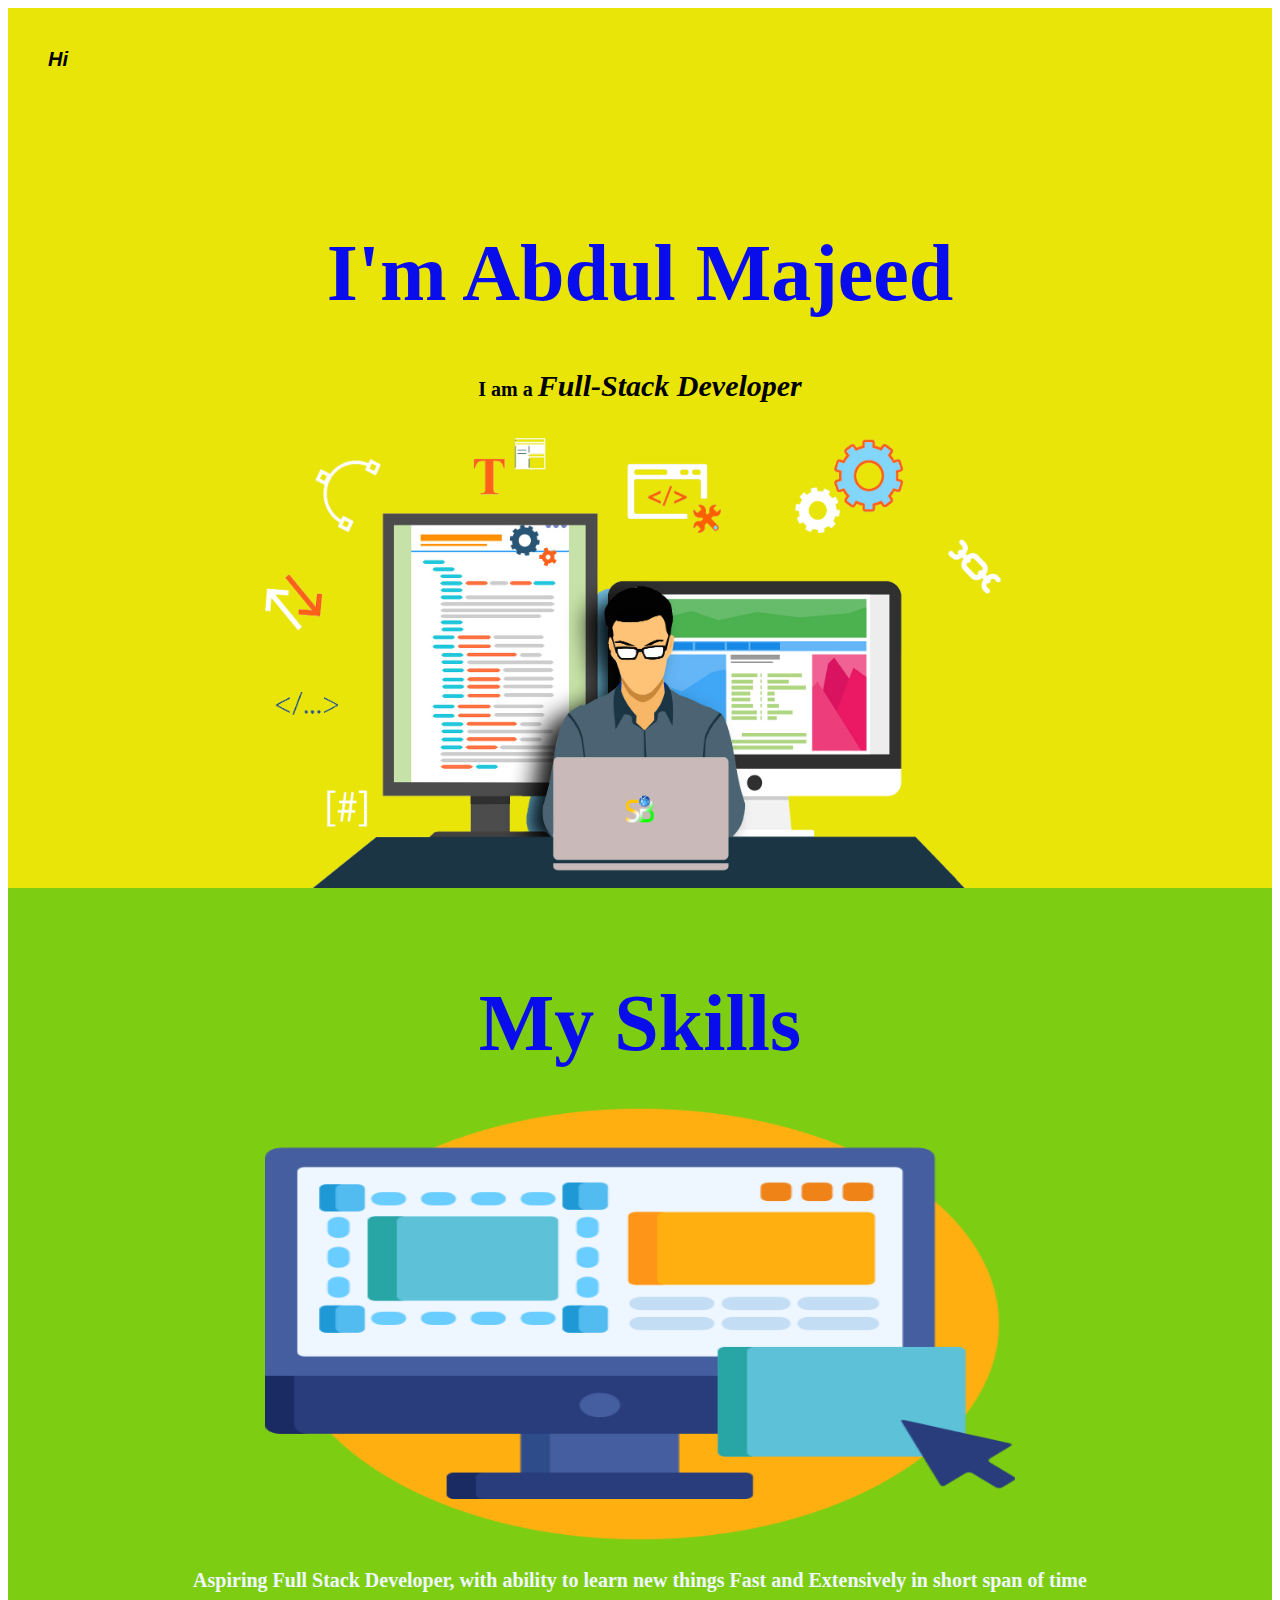
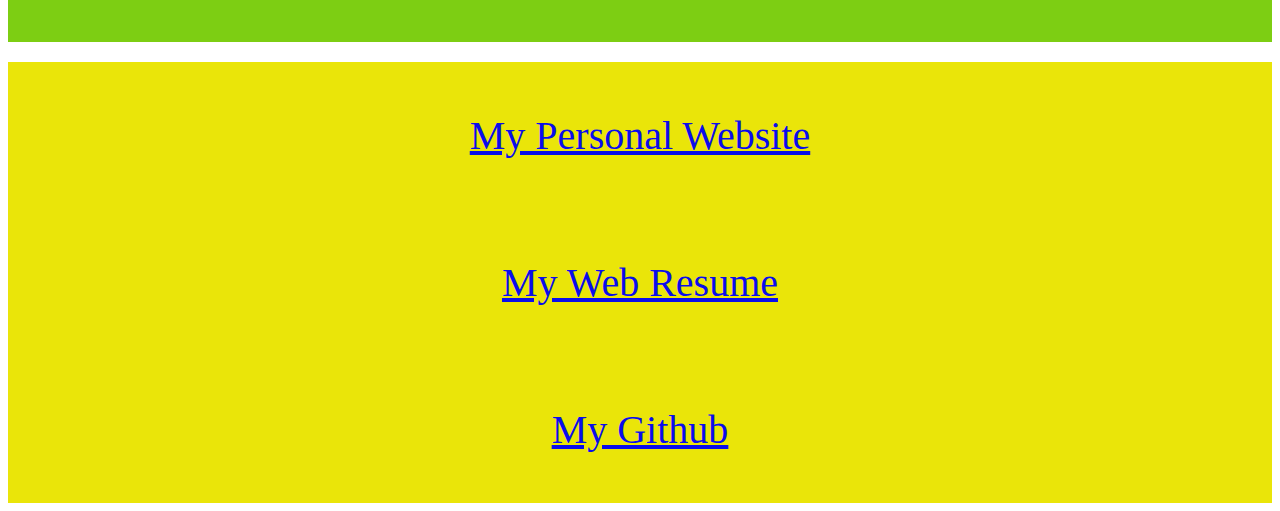
<file: my personal site/index.html>
<DOCTYPE html>
 <html lang="en">
<head>
    <meta charset="UTF-8">
    <meta http-equiv="X-UA-Compatible" content="IE=edge">
    <meta name="viewport" content="width=device-width, initial-scale=1.0">
    <title>Abd's Personal Website </title>
    <link rel="stylesheet" href="./style.css">
       <link rel="icon" href="./img/favicon.ico  ">
</head>
<body><div>

   <h4>Hi</h4>
    <h1>I'm Abdul Majeed</h1>
    <p>I am a <span>Full-Stack Developer</span> </p>
    <img src="./img/pngwing.com.png" alt="">
       </div>
    <div class="mid">
        <h1>My Skills</h1> 
        <img src="./img/ux.png">
        <p class="mid">Aspiring Full Stack Developer, with ability to learn new things Fast and Extensively in short span of time</p>
        </p></div>
    <div ><a href="https://chimerical-cuchufli-dba20e.netlify.app/">My Personal Website</a>
        <a href="resume.html">My Web Resume</a>
        <a  href="">My Github </a>
     </div>
   
    
</body>
</html>
</file>
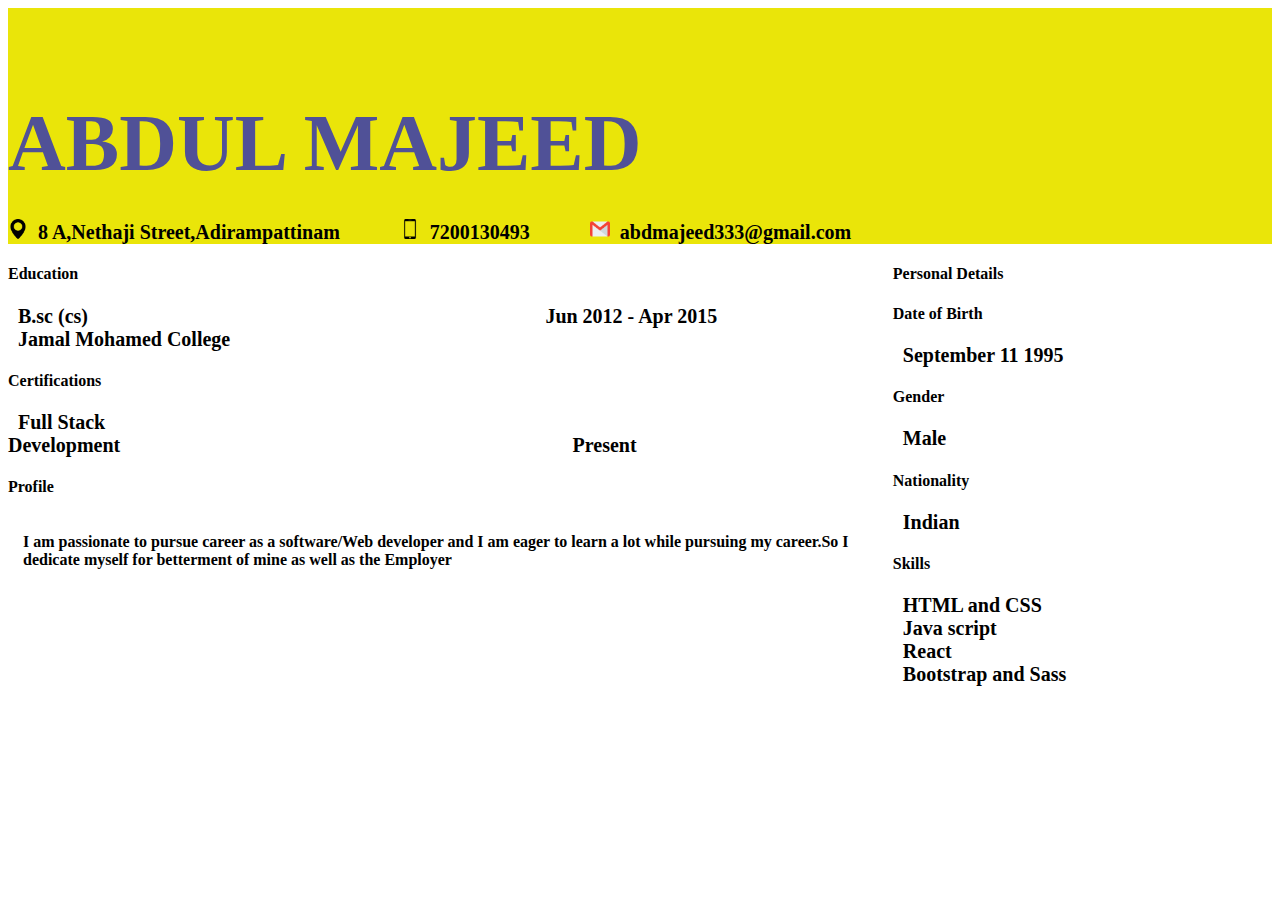
<file: my personal site/resume.html>
<DOCTYPE html>
<html lang="en">
<head>
    <meta charset="UTF-8">
    <meta http-equiv="X-UA-Compatible" content="IE=edge">
    <meta name="viewport" content="width=device-width, initial-scale=1.0">
    <title>Document</title>
    <link rel="stylesheet" href="style2.css">
</head>
<body>
    


    <script src="index.js"></script>
</body>
</html>
</file>
<file: my personal site/style.css>
body{
    text-align: center;
}
div{
    margin: 0 ;
    width: 100% ;
    height:fit-content;
   background-color:EAE509;
   
}
a{padding:50px;display:block;font-size: 40px; color: rgb(10, 13, 235);}
img{
    width: 750px;
    height: 450px;
}
h1{ margin: 0 auto;
    padding: 90px 0 30px;
    font-size: 80px; color: rgb(10, 13, 235);
}
h4{padding: 40px 40px;font-size: 20px;
    text-align: left;
    font-style: italic;
    font-weight: bold;
    font-family: 'Lucida Sans', 'Lucida Sans Regular', 'Lucida Grande', 'Lucida Sans Unicode', Geneva, Verdana, sans-serif;
}
span{
    font-size: 30px;font-style: oblique;font-weight:bolder;
}
p{
    font-size: 20px;font-weight: bold;padding-bottom: 15px;
}
.mid{
    background-color: 7DCE13; 
    width:100%;
    height: fit-content;
    color: aliceblue;
    margin-bottom: 0%;
}
li{
    list-style-position: inside;
    padding-left:  45%;
}
ul{
text-align:left;

}
</file>
<file: my personal site/style2.css>
.divs1{
    margin: 0 ;
    width: 100% ;
    height:fit-content;
   background-color:EAE509;
  
   }
   h1{ margin: 0 auto;
    padding: 90px 0 30px;
    font-size: 80px; color: rgb(80, 81, 151);
}
p{padding-left: 10px;
    font-size: 20px;font-weight: bold;padding-bottom: 10px;
    display: inline;
}
img{
    height: 20px;width: 20px;
}
.ame{display: inline;
padding-right: 60px;}
.flex{
    
}
.body1{
height:350px ;width: 70% ;float: left;display:inline ;
}
.body2{
    height: fit-content;width:30%;float: right;}
h4 {display: block;}
.bsc{padding-right: 50%;}
h3{padding-left: 10px;
    font-size: 20px;font-weight: bold;padding-bottom: 10px;
    display: inline; padding-right:50%;}
   
    .profile{padding: 15px;}
</file>
